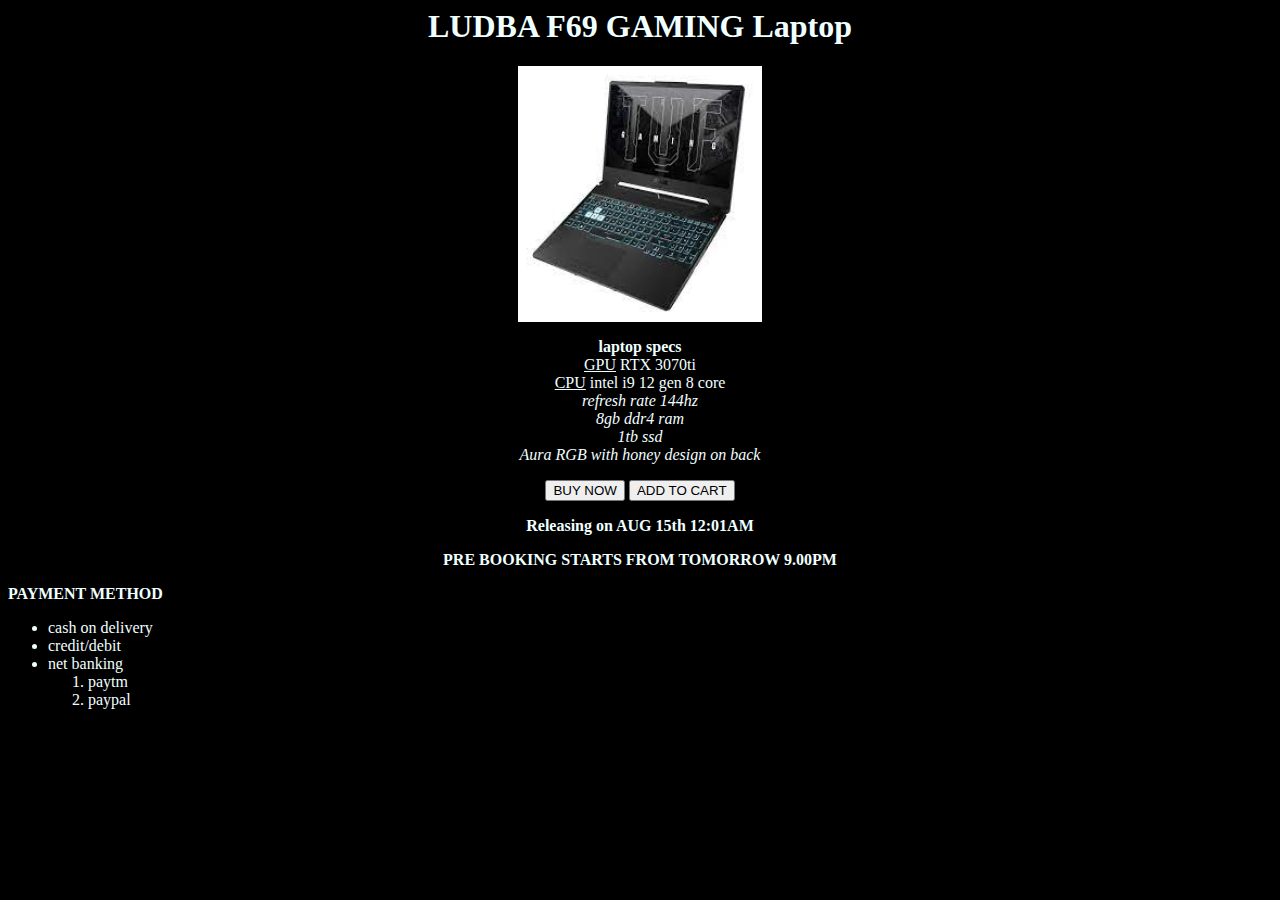
<file: html/laptop.html>
<html>
    <head>
        <title>GAMING LAPTOP</title>
    </head>
    <body bgcolor="black" style="color: azure;">
        <center>
        <h1>LUDBA F69 GAMING Laptop</h1>
<img src="laptop.jpg" width="244" height="256" alt="LUDBA F69">
<p><b>laptop specs</b> <br><u>GPU</u> RTX 3070ti<br> <u>CPU</u> intel i9 12 gen 8 core <br><i>refresh rate 144hz</i><br><i>8gb ddr4 ram</i> <br> <i>1tb ssd </i> <br> <i>Aura RGB with honey design on back</i> </p>
<!-- shows our product description with imge-->

<button>BUY NOW</button>  <button>ADD TO CART</button>
<p><b>Releasing on AUG 15th 12:01AM</b></p>
<p><b>PRE BOOKING STARTS FROM TOMORROW 9.00PM</b></p>
</center>

<p><b>PAYMENT METHOD</b></p>
<ul>
    <li>cash on delivery</li>
    <li>credit/debit</li>
    <li>net banking
    <ol>
        <li>paytm</li>
        <li>paypal</li>
    </ol>
    </li>
</ul>

    </body>
    </html>
</file>
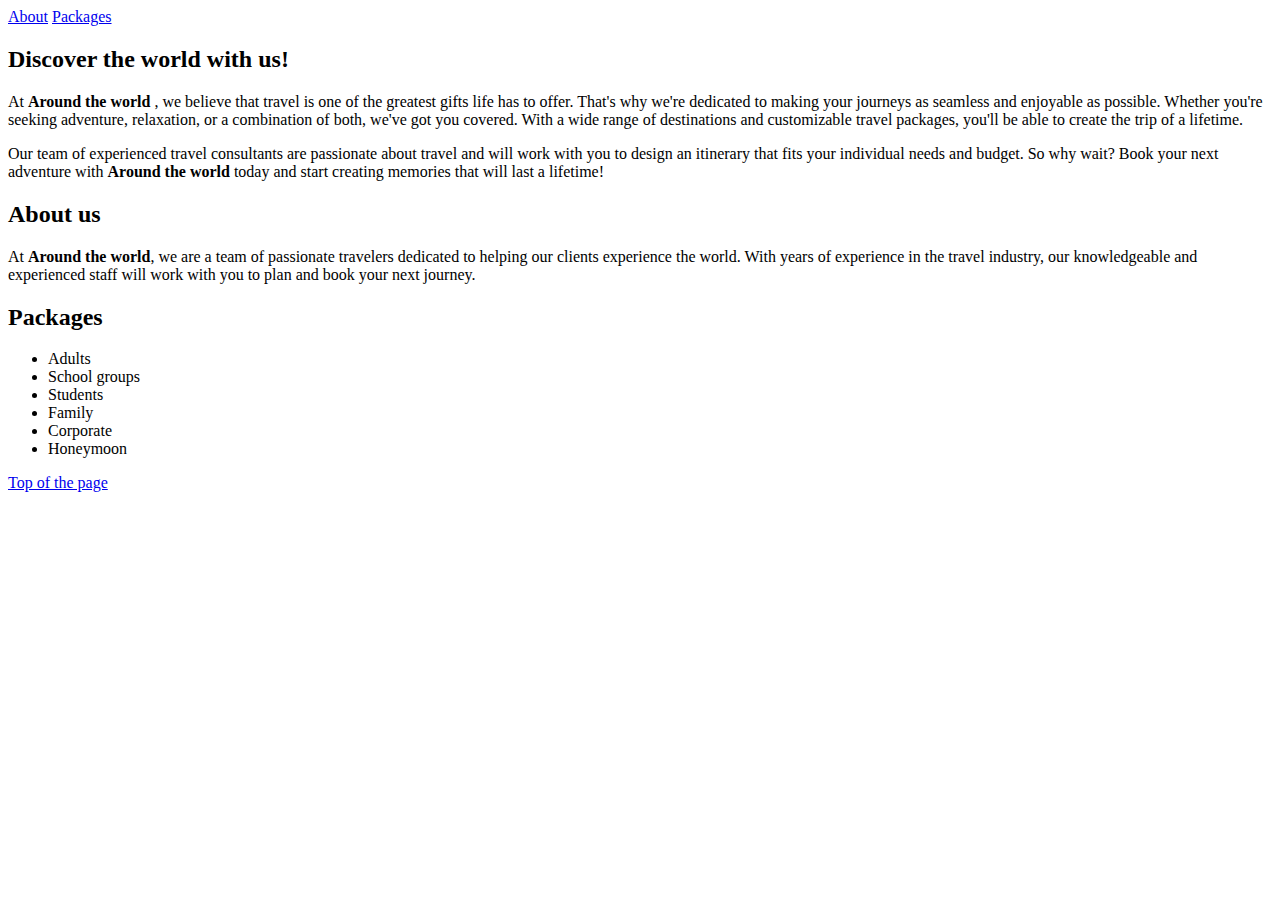
<file: html/my.html>
<html>
  <head>
    <title>Travel with us</title>
  </head>
  <body>
    <nav>
      <a href="#about">About</a>
      <a href="#packages">Packages</a>
    </nav>
    <h2>Discover the world with us!</h2>
    <p>At <b>Around the world </b>, we
       believe that travel is one of
       the greatest gifts life has to
       offer. That's why we're
       dedicated to making your journeys
       as seamless and enjoyable as 
       possible.
       Whether you're seeking adventure,
       relaxation, or a combination of
       both, we've got you covered.
       With a wide range of destinations
       and customizable travel packages,
       you'll be able to create the trip
       of a lifetime.
    </p>
    <p>Our team of experienced travel
       consultants are passionate about
       travel and will work with you
       to design an itinerary that fits
       your individual needs and budget.
       So why wait? Book your next adventure
       with <b>Around the world</b> today 
       and start creating memories that 
       will last a lifetime!
    </p>
    <h2 id="about">About us</h2>
    <p>At <b>Around the world</b>, we are
       a team of passionate travelers
       dedicated to helping our clients
       experience the world. With years of
       experience in the travel industry, 
       our knowledgeable and experienced 
       staff will work with you to plan and 
       book your next journey.
    </p>
    <h2 id="packages">Packages</h2>
    <ul>
      <li>Adults</li>
      <li>School groups</li>
      <li>Students</li>
      <li>Family</li>
      <li>Corporate</li>
      <li>Honeymoon</li>
    </ul>
    <a href="#top">Top of the page</a>
  </body>
</html>
</file>
